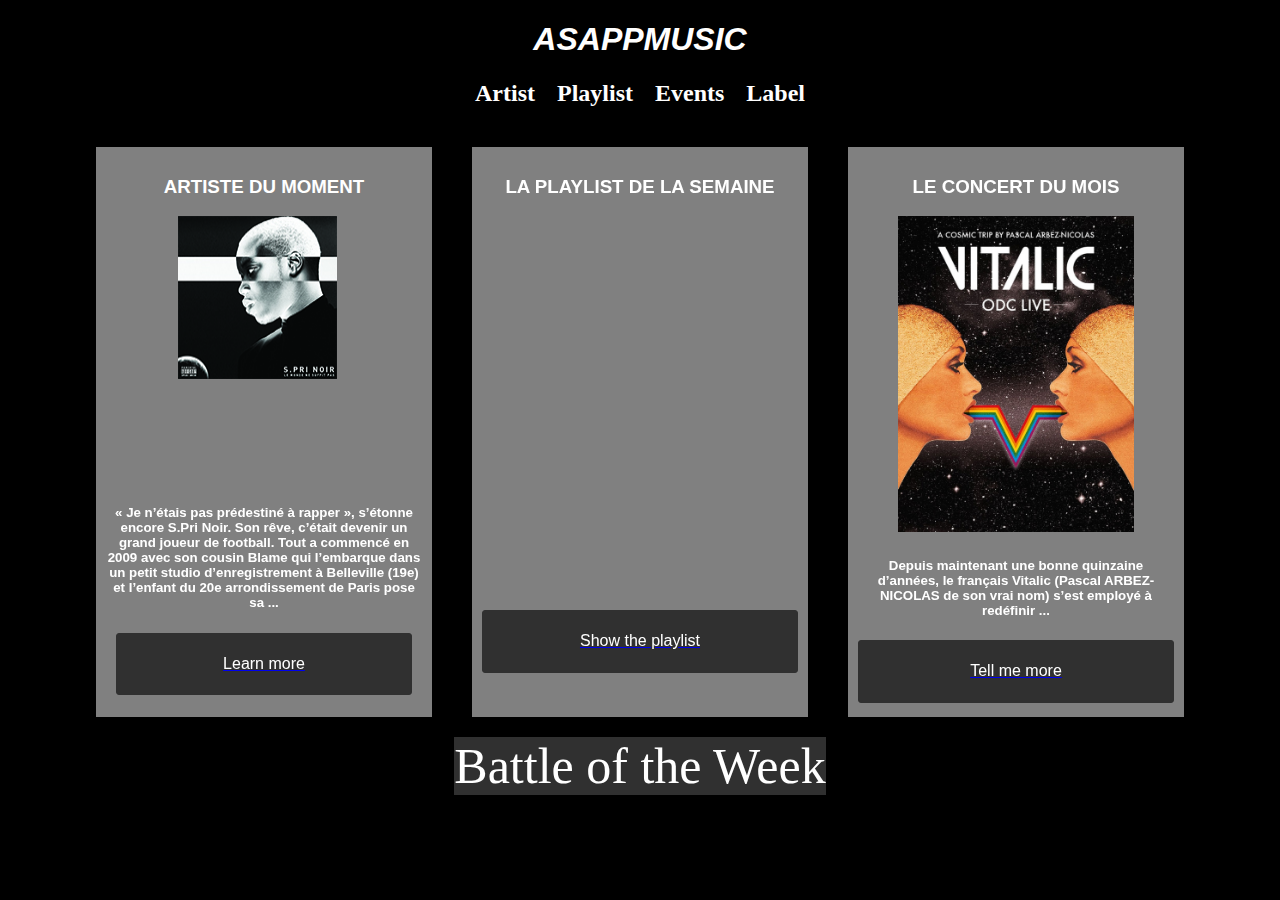
<file: Code/index.html>
<!doctype html>
<html lang="fr">
<head>
  <meta charset="utf-8">
  <title>ASAPPMUSIC</title>
  <link rel="stylesheet" href="style.css">
  <script src="https://ajax.googleapis.com/ajax/libs/jquery/3.2.1/jquery.min.js"></script>
  <script src="jquery.js"></script>
  <script src="script.js"></script>

</head>

<body>
  <h1>ASAPPMUSIC</h1>
  <h2><id="menu_horizontal">
    <center>
      <a href="Artist">Artist</a>
      <a href="Playlist">Playlist</a>
      <a href="Events">Events</a>
      <a href="Label">Label</label></a>
    </center>
  </h2>
<meta name="viewport" content="width=device-width, initial-scale=1.0">

<div class="BlocTout" width="device-width">
  <meta name="viewport" content="width=device-width, initial-scale=1.0">
    <div class="BlocArtiste column"><h3>ARTISTE DU MOMENT</h3>
        <div class="ContentArtiste">
          <a href="SpriNoir"><img src="SpriNoir.jpg" width="100%" height="100%"></a>
        </div>
        <div class="ContentPlayer">
          <iframe src="https://open.spotify.com/embed?uri=spotify:album:2j5MSLaz7KhayWIY9DNGQC" width="100%"
          height="90" frameborder="0" allowtransparency="true"></iframe>
        </div>
        <div class="Text-Artist">
          <h5>« Je n’étais pas prédestiné à rapper », s’étonne encore S.Pri Noir. Son rêve, c’était devenir
            un grand joueur de football. Tout a commencé en 2009 avec son cousin Blame qui l’embarque dans
            un petit studio d’enregistrement à Belleville (19e) et l’enfant du 20e arrondissement de Paris
            pose sa ...</h5>
        </div>
        <div class="button-artist">
            <a class="cta-artist" href="#"><h4>Learn more</h4></a>
        </div>
  </div>

  <div class="BlocPlaylist column"><h3>LA PLAYLIST DE LA SEMAINE</h3>
    <div class="ContentPlaylist" display:flex>
      <div class="Contentplayer">
        <iframe src="https://open.spotify.com/embed?uri=spotify:user:spotify:playlist:37i9dQZF1DX42c5TkSUfEb"
        width="100%" height="380" frameborder="0" allowtransparency="true"></iframe>
      </div>
        <div class="button-wrapper-playlist">
        <a class="cta-playlist" href="#"><h4>Show the playlist</h4></a>
        </div>
    </div>
  </div>

  <div class="BlocEvent column"><h3>LE CONCERT DU MOIS</h3>
      <div class="ContentEvent">
        <img src="vitalic.jpg" class="imagevitalic">
      </div>
        <div class="Text-Event">
          <h5>Depuis maintenant une bonne quinzaine d’années, le français Vitalic (Pascal ARBEZ-NICOLAS de
            son vrai nom) s’est employé à redéfinir ...
          </h5>
        </div>
        <div class="button-event">
          <a class="cta-event" href="#"><h4>Tell me more</h4></a>
        </div>
  </div>
<div id="placeholder" class="Vote">
  <div class="Battle">Battle of the Week
  </div>
<script id="template" type="text/x-jquery-tmpl"> // ${fields[""]}
<div class="music">
    <div class="myinfos">
        <div class="Spotify">

        <h2 class="myartist">Artist: ${fields["artist"]}
        </h2>

        <h2 class="myartist">Title: ${fields["title"]}
        </h2>
        </div>

        <div class"iframe">
        <iframe src="${fields["spotify-link"]}"
         frameborder="0" allowtransparency="true">
        </iframe>
        </div>
    </div>
</div>
</script>
</div>
<!-- <div class"Footer"> En cours d'élaboration :)
</div> -->
  </body>
  </html>
</file>
<file: Code/style.css>
h1 {
  text-align: center;
  color: white;
  font-style: italic;
  font-family: sans-serif;
  font: helvetica
}
body {
  background-color: black
}
h2 a {
  text-decoration: none;
  color: white;
  padding: 0 8px

}

.BlocTout{
  display: flex;
  flex-wrap: wrap;
  justify-content: center;

}
.BlocArtiste {
  height: 550px;
  background-color:grey;
  padding: 10px;
  margin: 20px;
  text-align: center;
  color: white;
  font-family: sans-serif;
  font: helvetica
}
.ContentArtiste {
  display: flex;
  justify-content: center;
  width: 80%;
  margin-bottom: 10px;
  margin-left: 25px;
}
#pond {
  display: flex;
  justify-content: flex-start;
  justify-content: space-between;
  }
.ContentPlayer {
  margin-bottom: 5px;
}
.Text-Artist {
  margin-bottom: 5px;
}
.button-artist {
  padding: 0px 15px;
  border: 1px solid #303030;
  border-radius: 3px;
  cursor: pointer;
  -webkit-transition-duration: 0.2s;
  transition-duration: 0.2s;
  margin-bottom: 5px;
  margin-top: 10px;
  background-color: #303030;
  font: helvetica;
  font-style: normal;
  font-variant: normal;
  margin-left: 10px;
  margin-right: 10px;
}
.BlocPlaylist {
  height: 550px;
  margin: 20px;
  background-color: grey;
  padding: 10px;
  text-align: center;
  color: white;
  font-family: sans-serif;
  font: helvetica
  display:flex;
  justify-content: center;
  justify-content: space-between;
}
.ContentPlaylist {
  display: flex;
  justify-content: center;
  width: 100%;
  height: 100%
  margin-top: 10px;
  display: inline-block;
  margin-bottom: 5px;
  padding-bottom: 5px;
}
.Contentplayer {
  margin-top: 0px;
}
#pond {
  display: flex;
  justify-content: flex-start;
  justify-content: space-between;
  }
  .button-wrapper-playlist {
    padding: 0px 15px;
    border: 1px solid #303030;
    border-radius: 3px;
    cursor: pointer;
    -webkit-transition-duration: 0.2s;
    transition-duration: 0.2s;
    margin-bottom: 5px;
    margin-top: 10px;
    background-color: #303030;
    font: helvetica;
    font-style: normal;
    font-variant: normal;
  }
h4{
  color: white;
  font-family: sans-serif;
  font-style: normal;
  font-weight: normal;
}

.BlocEvent {
    height: 550px;
    margin: 20px;
    background-color: grey;
    padding: 10px;
      text-align: center;
      color: white;
      font-family: sans-serif;
      font: helvetica;
    }
    #pond {
      display: flex;
      justify-content: flex-end;
      justify-content: space-between;
      }
      .ContentEvent {
        margin-left: 10px;
        margin-right: 10px;
        margin-bottom: 20px;
      }

      .imagevitalic {
        width: 80%;
        height: 100%
        margin-top: 10px;

      }
      .button-event {
        padding: 0px 15px;
        border: 1px solid #303030;
        border-radius: 3px;
        cursor: pointer;
        -webkit-transition-duration: 0.2s;
        transition-duration: 0.2s;
        margin-bottom: 5px;
        margin-top: 10px;
        background-color: #303030;
        font: helvetica;
        font-style: normal;
        font-variant: normal;
      }
    h4{
      color: white;
      font-family: sans-serif;
      font-style: normal;
      font-weight: normal;
    }
    .Text-Event{
      margin-top: 3px;
    }

.column {
  min-width: 200px;
  width: 25%;
}

.music {
width: 1000px;
height: 150px;
border-radius: 3px;
background-color: black;
font-family: sans-serif;
padding-top: 15px;
justify-content: space-between;
}

.myartist {
  color: white;
}

.iframe {
width: 100%;
justify-content: center;
justify-content: space-around;
text-align: center;
padding: 400px;
}

@media (max-width:600px) {
  .column {
    width:100%;
  }
}
h2{
  color: white;

}
.Spotify {
  display: flex;
  justify-content: center;
  justify-content: space-around;
  float: left;
  display: inline-block;
  padding-right: 20px;
}
.myinfos {
  width: 100%;
  justify-content: space-between;
}

.Battle {
  color: white;
  font-size: 50px;
  text-align: center;
}

.Vote {
  background-color: #303030;
  text-align: center;
}

/*.Footer {
  width: 100%;
  height: 100%;
  width: width-device;
  background-color: #303030;
}*/
</file>
